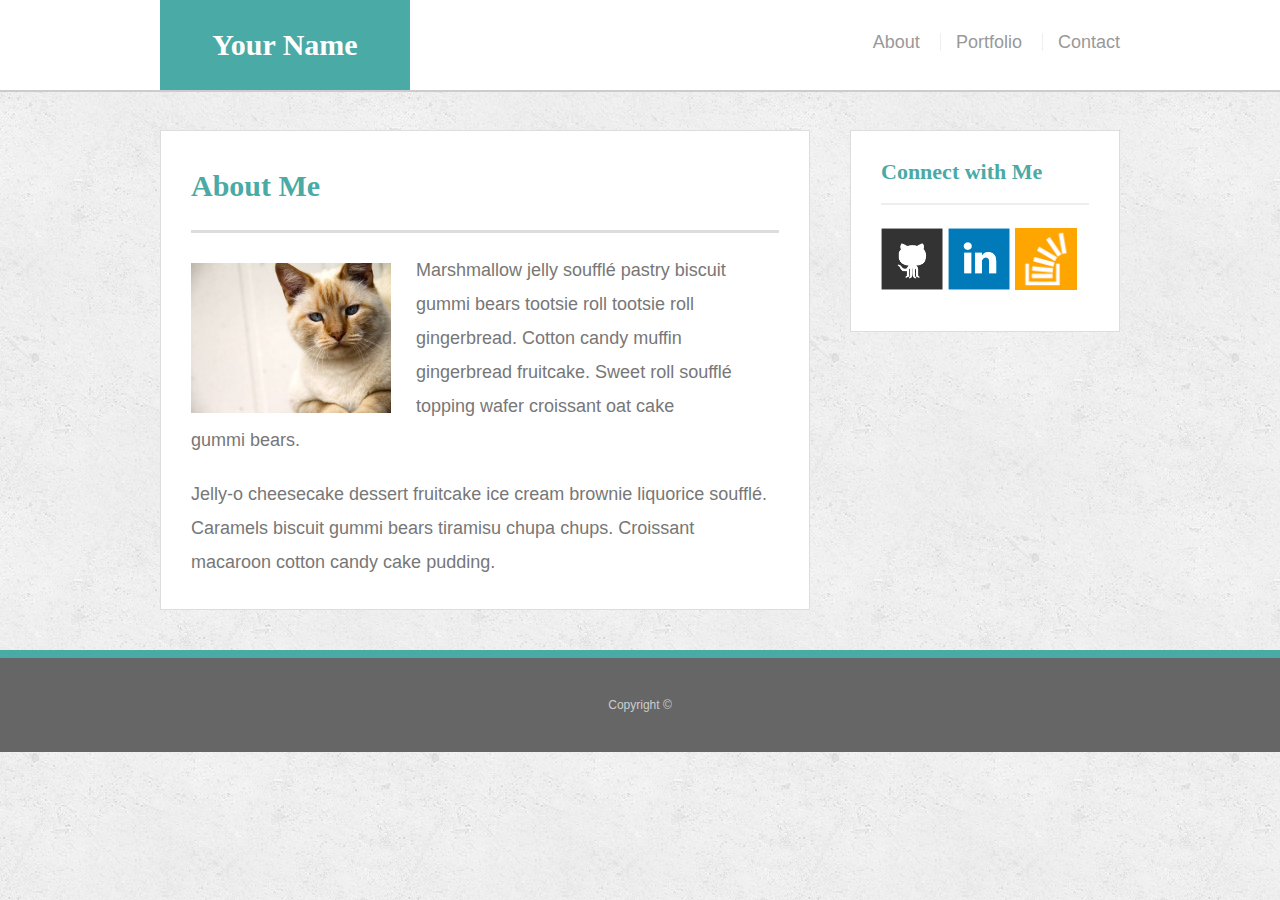
<file: HomeWork/index.html>
<!doctype html>
<html lang="en-us">

<head>
  <meta charset="UTF-8">
  <title>About | Your Name</title>
  <link rel="stylesheet" type="text/css" href="assets/css/reset.css">
  <link rel="stylesheet" type="text/css" href="assets/css/style.css">
</head>

<meta name="viewport" content="max-width">

<body>

  <header id="masthead">
    <div class="container">
      <a href="index.html" id="logo">Your Name</a>
      <nav>
        <a href="index.html">About</a>
        <a href="portfolio.html">Portfolio</a>
        <a href="contact.html">Contact</a>
      </nav>
    </div>
  </header>

  <div id="main-container" class="container">
    <section class="main-section">
      <h1>About Me</h1>

      <img src="assets/images/cat.jpg" class="auth-image" alt="Your Name">

      <p>Marshmallow jelly souffl&eacute; pastry biscuit gummi bears tootsie roll tootsie roll gingerbread. Cotton candy muffin gingerbread fruitcake. Sweet roll souffl&eacute; topping wafer croissant oat cake gummi&nbsp;bears.</p>

      <p>Jelly-o cheesecake dessert fruitcake ice cream brownie liquorice souffl&eacute;. Caramels biscuit gummi bears tiramisu chupa chups. Croissant macaroon cotton candy cake pudding.</p>

    </section>

    <section class="sidebar">
      <div id="connect">
        <h2>Connect with Me</h2>

        <a href="#"><img src="assets/images/github-128.png" class="social" alt="GitHub" /></a>
        <a href="#"><img src="assets/images/linkedin-128.png" class="social" alt="LinkedIn" /></a>
        <a href="#"><img src="assets/images/stackoverflow-128.png" class="social" alt="Stack Overflow" /></a>
      </div>
    </section>
  </div>

  <footer>
    <div class="container">
      Copyright &copy; 
    </div>
  </footer>
</body>

</html>
</file>
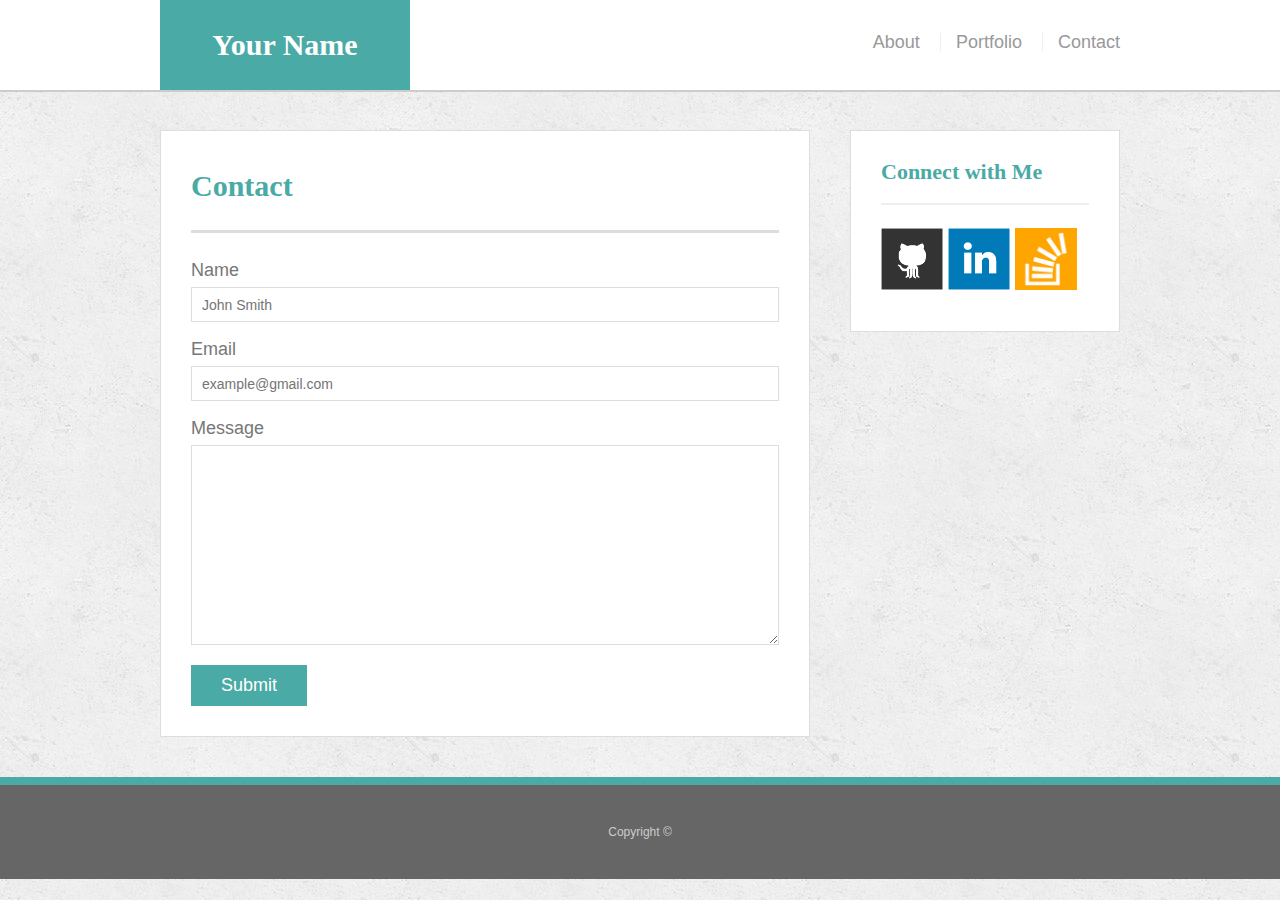
<file: HomeWork/contact.html>
<!doctype html>
<html lang="en-us">

<head>
  <meta charset="UTF-8">
  <title>Contact | Your Name</title>
  <link rel="stylesheet" type="text/css" href="assets/css/reset.css">
  <link rel="stylesheet" type="text/css" href="assets/css/style.css">
</head>

<meta name="viewport" content="max-width">

<body>

  <header id="masthead">
    <div class="container">
      <a href="index.html" id="logo">Your Name</a>
      <nav>
        <a href="index.html">About</a>
        <a href="portfolio.html">Portfolio</a>
        <a href="contact.html">Contact</a>
      </nav>
    </div>
  </header>

  <div id="main-container" class="container">
    <section class="main-section">
      <h1>Contact</h1>

      <form id="contact-form">
        <ul>
          <li>
            <label for="name">Name</label>
            <input type="text" id="name" name="name" placeholder="John Smith" required="required">
          </li>
          <li>
            <label for="email">Email</label>
            <input type="email" id="email" name="email" placeholder="example@gmail.com" required="required">
          </li>
          <li>
            <label for="message">Message</label>
            <textarea id="message" name="message" required="required"></textarea>
          </li>
        </ul>
        <input type="submit">
      </form>

    </section>

    <section class="sidebar">
      <div id="connect">
        <h2>Connect with Me</h2>

        <a href="#"><img src="assets/images/github-128.png" class="social" alt="GitHub" /></a>
        <a href="#"><img src="assets/images/linkedin-128.png" class="social" alt="LinkedIn" /></a>
        <a href="#"><img src="assets/images/stackoverflow-128.png" class="social" alt="Stack Overflow" /></a>
      </div>
    </section>
  </div>

  <footer>
    <div class="container">
      Copyright &copy; 
    </div>
  </footer>
</body>

</html>
</file>
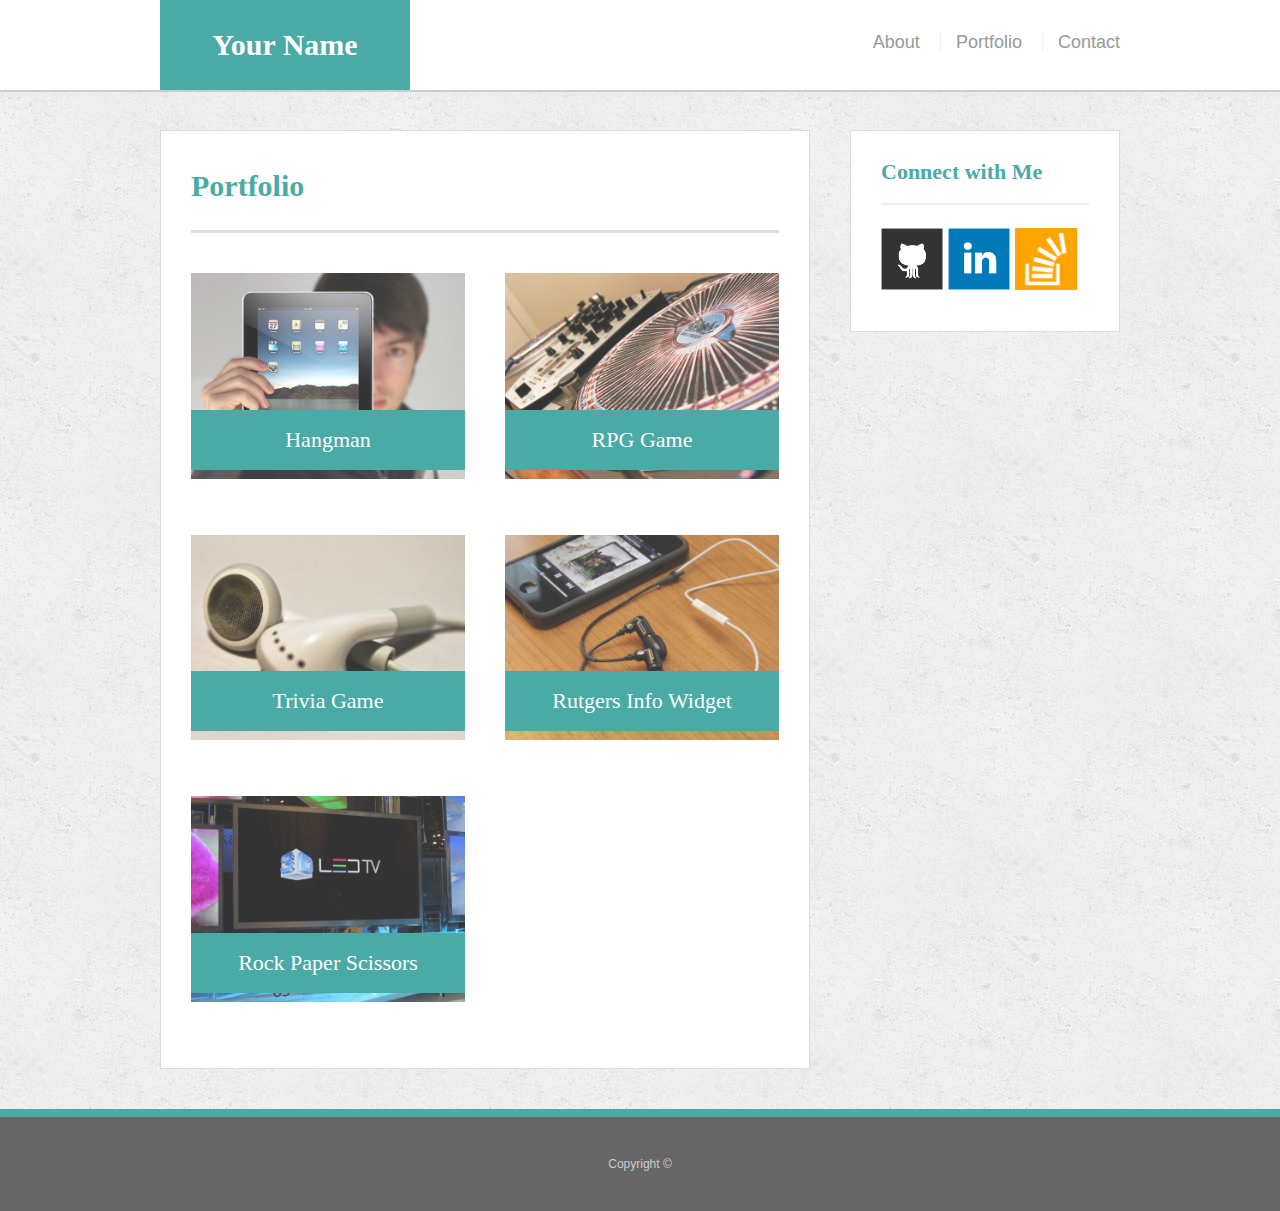
<file: HomeWork/portfolio.html>
<!doctype html>
<html lang="en-us">

<head>
  <meta charset="UTF-8">
  <title>Portfolio | Your Name</title>
  <link rel="stylesheet" type="text/css" href="assets/css/reset.css">
  <link rel="stylesheet" type="text/css" href="assets/css/style.css">
</head>

<meta name="viewport" content="max-width">
<body>

  <header id="masthead">
    <div class="container">
      <a href="index.html" id="logo">Your Name</a>
      <nav>
        <a href="index.html">About</a>
        <a href="portfolio.html">Portfolio</a>
        <a href="contact.html">Contact</a>
      </nav>
    </div>
  </header>

  <div id="main-container" class="container">
    <section class="main-section">
      <h1>Portfolio</h1>

      <div class="work">
        <img src="assets/images/technics-q-c-640-480-1.jpg" alt="hangman">

        <h3>Hangman</h3>
      </div>
      <div class="work">
        <img src="assets/images/technics-q-c-640-480-2.jpg" alt="RPG Game">

        <h3>RPG Game</h3>
      </div>
      <div class="work">
        <img src="assets/images/technics-q-c-640-480-5.jpg" alt="Trivia Game">

        <h3>Trivia Game</h3>
      </div>
      <div class="work">
        <img src="assets/images/technics-q-c-640-480-7.jpg" alt="Rutgers Info Widget">

        <h3>Rutgers Info Widget</h3>
      </div>
      <div class="work">
        <img src="assets/images/technics-q-c-640-480-9.jpg" alt="Rock Paper Scissors">

        <h3>Rock Paper Scissors</h3>
      </div>

    </section>

    <section class="sidebar">
      <div id="connect">
        <h2>Connect with Me</h2>

        <a href="#"><img src="assets/images/github-128.png" class="social" alt="GitHub" /></a>
        <a href="#"><img src="assets/images/linkedin-128.png" class="social" alt="LinkedIn" /></a>
        <a href="#"><img src="assets/images/stackoverflow-128.png" class="social" alt="Stack Overflow" /></a>
      </div>
    </section>
  </div>

  <footer>
    <div class="container">
      Copyright &copy; 
    </div>
  </footer>
</body>

</html>
</file>
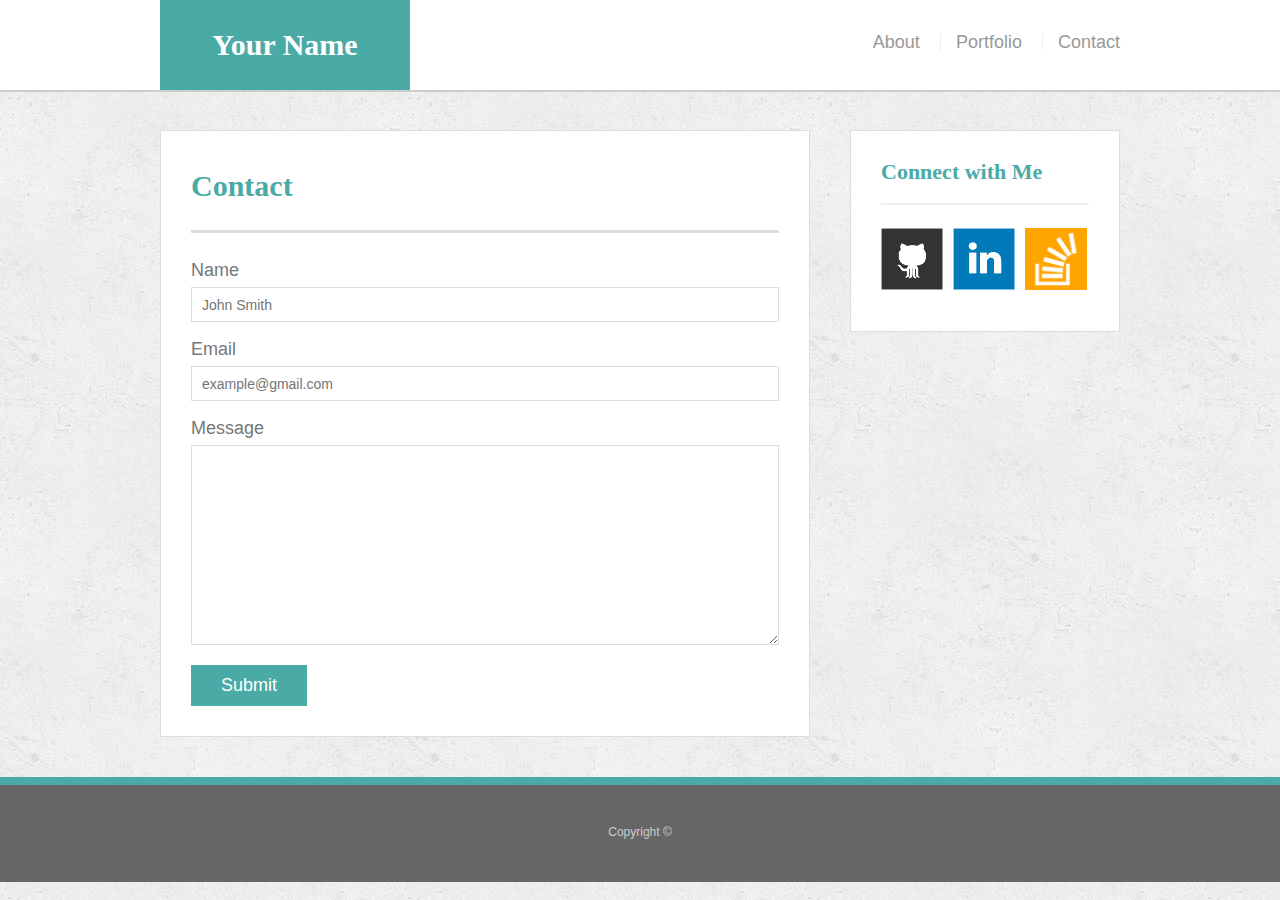
<file: HomeWork/bonus/hover-styles.html>
<!doctype html>
<html lang="en-us">

<head>
  <meta charset="UTF-8">
  <title>Hover Styling</title>
  <link rel="stylesheet" type="text/css" href="assets/css/reset.css">
  <link rel="stylesheet" type="text/css" href="assets/css/style.css">
</head>

<body>

  <header id="masthead">
    <div class="container">
      <a href="#" id="logo">Your Name</a>
      <nav>
        <a href="#">About</a>
        <a href="#">Portfolio</a>
        <a href="#">Contact</a>
      </nav>
    </div>
  </header>

  <div id="main-container" class="container">
    <section class="main-section">
      <h1>Contact</h1>

      <form id="contact-form">
        <ul>
          <li>
            <label for="name">Name</label>
            <input type="text" id="name" name="name" placeholder="John Smith" required="required">
          </li>
          <li>
            <label for="email">Email</label>
            <input type="email" id="email" name="email" placeholder="example@gmail.com" required="required">
          </li>
          <li>
            <label for="message">Message</label>
            <textarea id="message" name="message" required="required"></textarea>
          </li>
        </ul>
        <input type="submit">
      </form>

    </section>

    <section class="sidebar">
      <div id="connect">
        <h2>Connect with Me</h2>

        <img src="assets/images/github-128.png" class="social" alt="Github">
        <img src="assets/images/linkedin-128.png" class="social" alt="LinkedIn">
        <img src="assets/images/stackoverflow-128.png" class="social" alt="Stack Overflow">
      </div>
    </section>
  </div>

  <footer>
    <div class="container">
      Copyright &copy;
    </div>
  </footer>
</body>

</html>
</file>
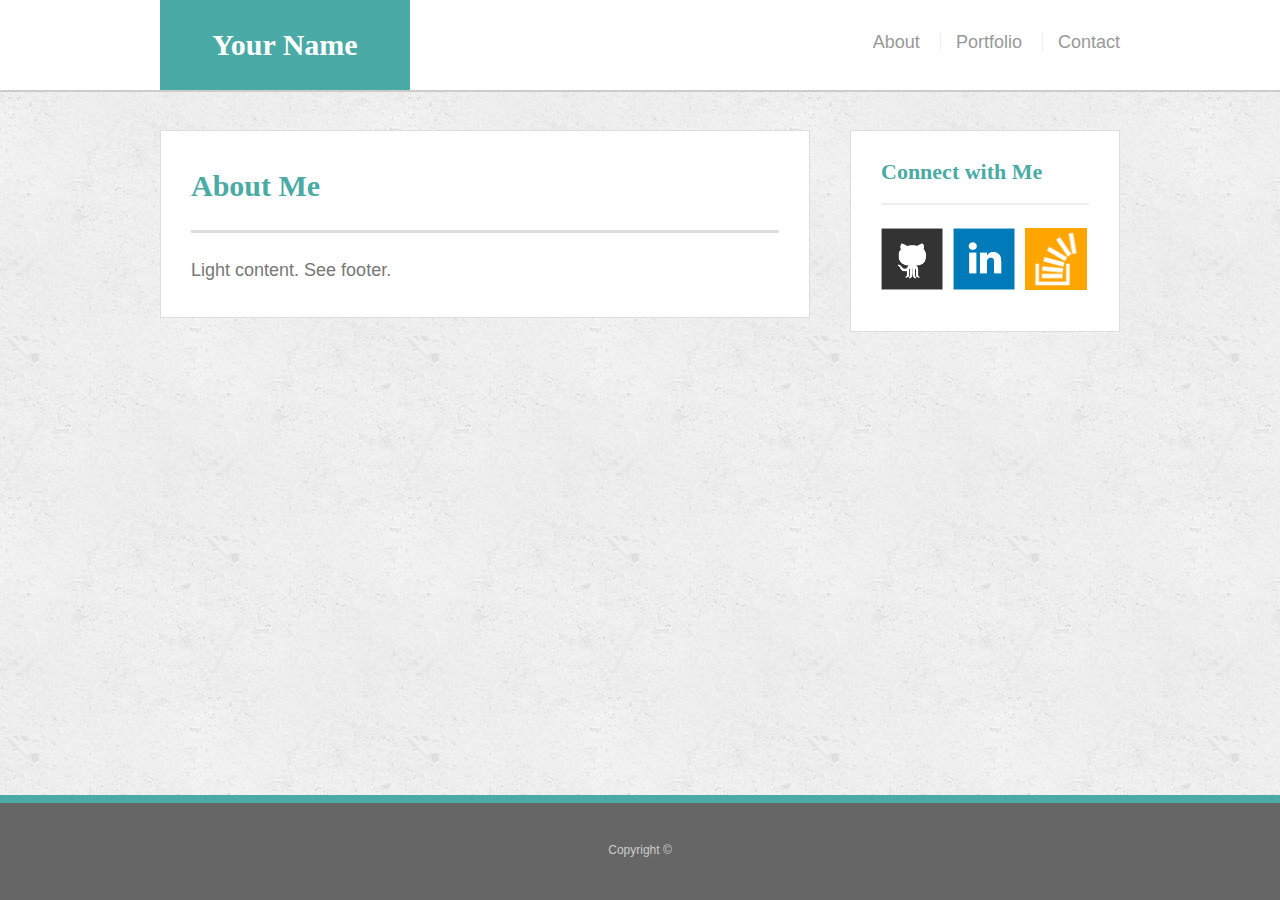
<file: HomeWork/bonus/sticky-footer.html>
<!doctype html>
<html lang="en-us">

<head>
  <meta charset="UTF-8">
  <title>Sticky Footer</title>
  <link rel="stylesheet" type="text/css" href="assets/css/reset.css">
  <link rel="stylesheet" type="text/css" href="assets/css/style.css">
</head>

<body>

  <header id="masthead">
    <div class="container">
      <a href="#" id="logo">Your Name</a>
      <nav>
        <a href="#">About</a>
        <a href="#">Portfolio</a>
        <a href="#">Contact</a>
      </nav>
    </div>
  </header>

  <div class="wrapper">
    <div id="main-container" class="container">
      <section class="main-section">
        <h1>About Me</h1>

        <p>Light content. See footer.</p>

      </section>

      <section class="sidebar">
        <div id="connect">
          <h2>Connect with Me</h2>

          <img src="assets/images/github-128.png" class="social" alt="Github">
          <img src="assets/images/linkedin-128.png" class="social" alt="LinkedIn">
          <img src="assets/images/stackoverflow-128.png" class="social" alt="Stack Overflow">
        </div>
      </section>

      <div class="push"></div>
    </div>
  </div>

  <footer>
    <div class="container">
      Copyright &copy; 
    </div>
  </footer>
</body>

</html>
</file>
<file: HomeWork/assets/css/style.css>
body {
  font-family: Arial, "Helvetica Neue", Helvetica, sans-serif;
  font-size: 18px;
  line-height: 34px;
  color: #777;
  background: url("../images/concrete_seamless.png");
}

* {
  box-sizing: border-box;
}

/* general */

.container {
  width: 100%;
  max-width: 960px;
  margin: 0 auto;
  clear: both;
}

h1,
h2,
h3,
p {
  margin-bottom: 20px;
}

p:last-child {
  margin-bottom: 0;
}

h1,
h2,
h3 {
  font-family: Georgia, Times, "Times New Roman", serif;
  font-weight: 700;
  color: #4aaaa5;
}

h1 {
  padding-bottom: 20px;
  font-size: 30px;
  line-height: 49px;
  border-bottom: 3px solid #ddd;
}

h2,
h3 {
  font-size: 22px;
}

/* header */

#masthead {
  position: fixed;
  overflow: auto;
  color: #fff;
  background: #fff;
  border-bottom: 2px solid #ccc;
  width: 100%;
}

#logo {
  float: left;
  width: 250px;
  height: 90px;
  font-family: Georgia, Times, "Times New Roman", serif;
  font-size: 30px;
  font-weight: 700;
  line-height: 90px;
  color: #fff;
  text-align: center;
  text-decoration: none;
  background: #4aaaa5;
}

nav {
  float: right;
  margin-top: 25px;
}

nav a {
  display: inline-block;
  padding-left: 15px;
  margin-left: 15px;
  line-height: 18px;
  color: #999;
  text-decoration: none;
  border-left: 1px solid #efefef;
}

nav a:first-child {
  border-left: 0 none;
}

/* footer */

footer {
  padding: 30px 0;
  clear: both;
  font-size: 12px;
  color: #fff;
  color: #ccc;
  text-align: center;
  background: #666;
  border-top: 8px solid #4aaaa5;
}

/* sidebar */

.sidebar {
  float: right;
  width: 100%;
  max-width: 270px;
  padding: 30px;
  margin-bottom: 20px;
  background: #fff;
  border: 1px solid #ddd;
}

h3,
.sidebar h2 {
  padding-bottom: 20px;
  margin-bottom: 15px;
  line-height: 22px;
  border-bottom: 2px solid #eee;
}

.social {
  width: 62px;
  height: 62px;
  margin-top: 8px;
  margin-right: 5px;
}

.social:last-child {
  margin-right: 0;
}

/* main */

#main-container {
  padding-top: 130px;
}

.main-section {
  float: left;
  width: 100%;
  max-width: 650px;
  padding: 30px;
  margin: 0 0 40px;
  background: #fff;
  border: 1px solid #ddd;
}

/* portfolio page */

.work {
  position: relative;
  float: left;
  width: 274px;
  margin: 20px 0 25px;
  overflow: auto;
}

.work:nth-child(even) {
  margin-right: 40px;
}

.work img {
  width: 100%;
  border: 0 none;
  opacity: 0.8;
}

.work h3 {
  position: absolute;
  bottom: 20px;
  width: 100%;
  padding: 15px;
  margin-bottom: 0;
  font-weight: 300;
  line-height: 30px;
  color: #fff;
  text-align: center;
  background: #4aaaa5;
  border-bottom: 0;
}

.auth-image {
  float: left;
  width: 200px;
  height: auto;
  margin-top: 10px;
  margin-right: 25px;
}

/* contact page */

#contact-form ul {
  margin-bottom: 20px;
}

#contact-form li {
  margin-bottom: 10px;
}

label,
input[type=text],
input[type=email],
textarea {
  display: block;
  width: 100%;
}

input[type=text],
input[type=email],
textarea {
  height: 35px;
  padding: 0 10px;
  font-size: 14px;
  border: 1px solid #ddd;
}

textarea {
  height: 200px;
}

input[type=submit] {
  padding: 10px 30px;
  font-size: 18px;
  color: #fff;
  cursor: pointer;
  background: #4aaaa5;
  border: 0 none;
}

/* Adding media queries */

    @media screen and (max-width: 980px) {

      .container {
        max-width: 960px;
      }

    }

    @media screen and (max-width: 768px) {

      .container {
        max-width: 960px;
      }

    }

    @media screen and (max-width: 640px) {

      .container {
        max-width: 960px;
      }

    }
</file>
<file: HomeWork/bonus/assets/css/style.css>
body {
  font-family: Arial, "Helvetica Neue", Helvetica, sans-serif;
  font-size: 18px;
  line-height: 34px;
  color: #777;
  background: url("../images/concrete_seamless.png");
}

* {
  box-sizing: border-box;
  margin: 0;
}

/* sticky footer styling */

/* https://css-tricks.com/snippets/css/sticky-footer/ */

html,
body {
  height: 100%;
}

.wrapper {
  height: auto !important;
  height: 100%;
  min-height: 100%;
  margin: 0 auto -105px;
}

footer,
.push {
  height: 105px;
}

/* end sticky footer styling */

/* start hover styling */

#logo:hover,
input[type=submit]:hover {
  background: #5e7f7e;
}

nav a:hover {
  color: #5e7f7e;
}

.social:hover {
  cursor: pointer;
  opacity: 0.8;
}

/* end hover styling */

/* general styling */

.container {
  width: 100%;
  max-width: 960px;
  margin: 0 auto;
  clear: both;
}

h1,
h2,
h3,
p {
  margin-bottom: 20px;
}

p:last-child {
  margin-bottom: 0;
}

h1,
h2,
h3 {
  font-family: Georgia, Times, "Times New Roman", serif;
  font-weight: 700;
  color: #4aaaa5;
}

h1 {
  padding-bottom: 20px;
  font-size: 30px;
  line-height: 49px;
  border-bottom: 3px solid #ddd;
}

h2,
h3 {
  font-size: 22px;
}

/* header */

#masthead {
  position: fixed;
  z-index: 99;
  width: 100%;
  margin: 0 0 30px;
  overflow: auto;
  color: #fff;
  background: #fff;
  border-bottom: 2px solid #ccc;
}

#logo {
  float: left;
  width: 250px;
  height: 90px;
  font-family: Georgia, Times, "Times New Roman", serif;
  font-size: 30px;
  font-weight: 700;
  line-height: 90px;
  color: #fff;
  text-align: center;
  text-decoration: none;
  background: #4aaaa5;
}

nav {
  float: right;
  margin-top: 25px;
}

nav a {
  display: inline-block;
  padding-left: 15px;
  margin-left: 15px;
  line-height: 18px;
  color: #999;
  text-decoration: none;
  border-left: 1px solid #efefef;
}

nav a:first-child {
  border-left: 0 none;
}

/* footer */

footer {
  padding: 30px 0;
  clear: both;
  font-size: 12px;
  color: #fff;
  color: #ccc;
  text-align: center;
  background: #666;
  border-top: 8px solid #4aaaa5;
}

/* sidebar */

.sidebar {
  float: right;
  width: 100%;
  max-width: 270px;
  padding: 30px;
  margin-bottom: 20px;
  background: #fff;
  border: 1px solid #ddd;
}

h3,
.sidebar h2 {
  padding-bottom: 20px;
  margin-bottom: 15px;
  line-height: 22px;
  border-bottom: 2px solid #eee;
}

.social {
  width: 62px;
  height: 62px;
  margin-top: 8px;
  margin-right: 5px;
}

.social:last-child {
  margin-right: 0;
}

/* main */

#main-container {
  padding-top: 130px;
}

.main-section {
  float: left;
  width: 100%;
  max-width: 650px;
  padding: 30px;
  margin: 0 0 40px;
  background: #fff;
  border: 1px solid #ddd;
}

/* contact page */

#contact-form ul {
  margin-bottom: 20px;
}

#contact-form li {
  margin-bottom: 10px;
}

label,
input[type=text],
input[type=email],
textarea {
  display: block;
  width: 100%;
}

input[type=text],
input[type=email],
textarea {
  height: 35px;
  padding: 0 10px;
  font-size: 14px;
  border: 1px solid #ddd;
}

textarea {
  height: 200px;
}

input[type=submit] {
  padding: 10px 30px;
  font-size: 18px;
  color: #fff;
  cursor: pointer;
  background: #4aaaa5;
  border: 0 none;
}
</file>
